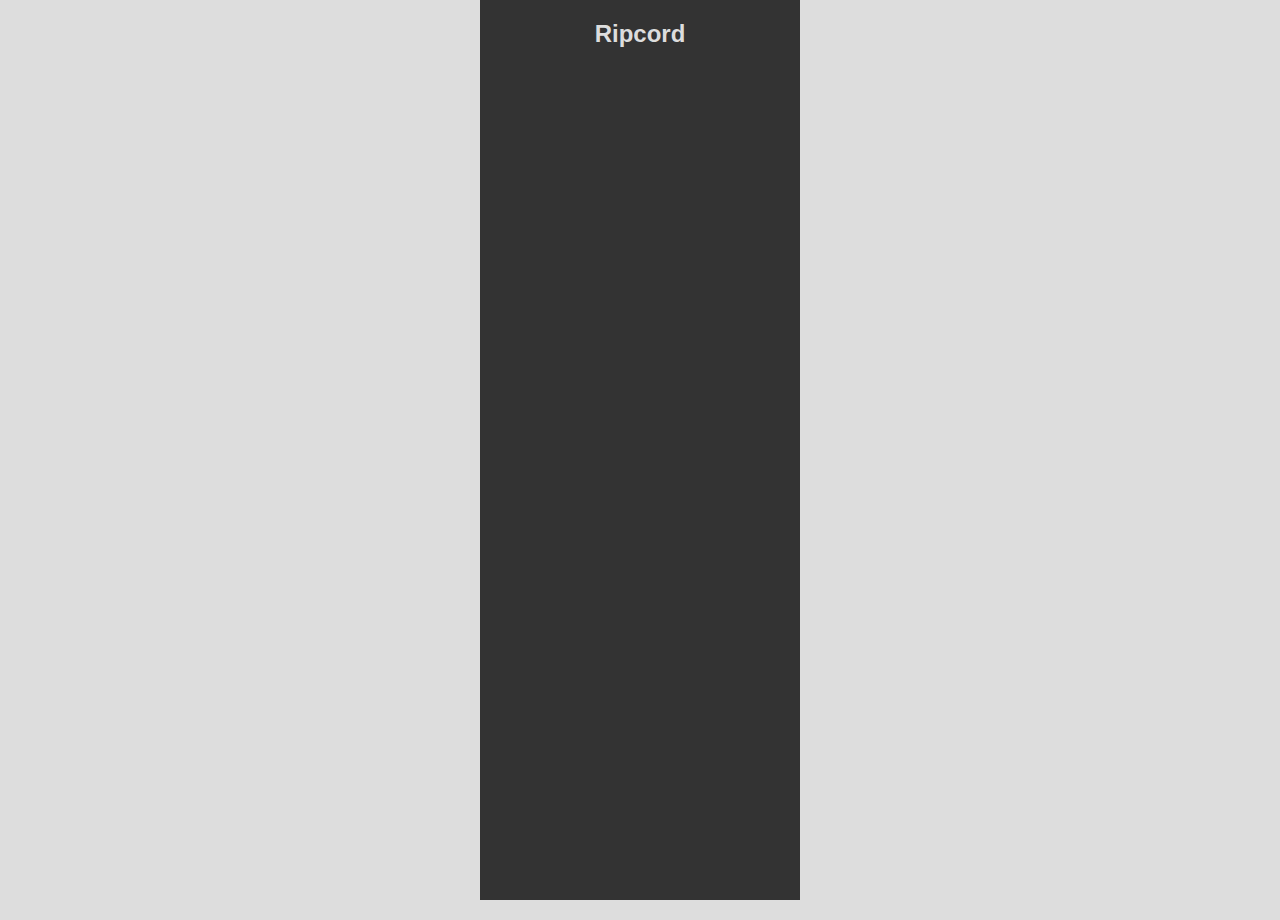
<file: index.html>
<!DOCTYPE html>
<html manifest="manifest.appcache">
<head>
	<meta charset="utf8"></meta>
	<meta content="width=device-width" name="viewport"></meta>
	<title>Ripcord</title>
	<link rel="stylesheet" href="media/style.css">
</head>
<body>
	<section>
		<h2>Ripcord</h2>
		<div id="error"></div>
		<ul id="records"></ul>
	</section>
	<a href="#" id="install">Install As App</a>
	<script src="media/mustache.js" type="text/javascript"></script>
	<script src="media/app.js" type="text/javascript"></script>
</body>
</html>
</file>
<file: media/style.css>
* {
    margin: 0;
    padding: 0;
}

html, body {
    background: #DDD;
    margin: 0;
    padding: 0;
    width: 100%;
    height: 100%;
    overflow: hidden;
    color: #DDD;
    font-family: Sans-Serif;
}

section {
    background: #333;
    width: 320px;
    height: 100%;
    overflow: hidden;
    display: block;
    margin: 0px auto;
    padding: 20px 0 0;
}

h2 {
    margin: 0 auto 10px;
    text-align: center;
}

#install {
    position: fixed;
    bottom: 0;
    left: 0;
    width: 100%;
    text-align: center;
    display: none;
    background: rgba(0,0,0,.9);
    line-height: 48px;
    font-size: 20px;
    color: #fff;
}
</file>
